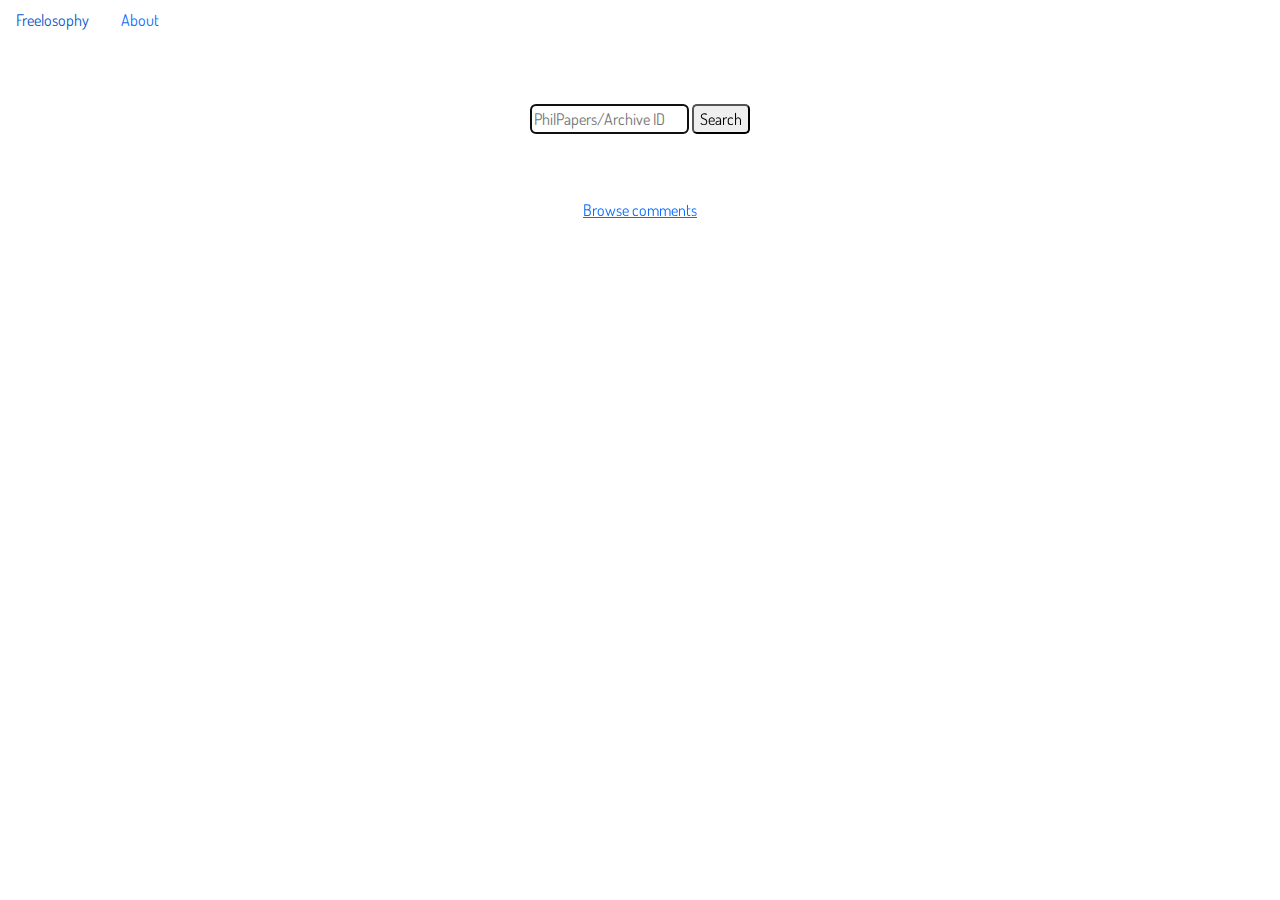
<file: index.html>
<!DOCTYPE html>
<html>
  <head>
    <title>Freelosophy</title>
    <link href="./css/bootstrap.min.css" rel="stylesheet">
    <link href="./css/style.css" rel="stylesheet">
    <meta name="viewport" content="width=device-width, initial-scale=1">
    
    <link rel="preconnect" href="https://fonts.googleapis.com">
    <link rel="preconnect" href="https://fonts.gstatic.com" crossorigin>
    <link href="https://fonts.googleapis.com/css2?family=Dosis&display=swap" rel="stylesheet">

  </head>
  <body>
    <ul class="nav">
      <li class="nav-item">
	<a class="nav-link" href="/">Freelosophy</a>
      </li>
      <li class="nav-item">
	<a class="nav-link" href="/about">About</a>
      </li>
    </ul>

    <div id="spinner" class="text-center" style="display:none">
      <div class="spinner-border" role="status">
	<span class="visually-hidden">Loading...</span>
      </div>
    </div>

    <div id="searchForm" class="text-center">
      <form method="get" action="https://phil-2-314822.nw.r.appspot.com/">
	<input type="text" name="id" placeholder="PhilPapers/Archive ID" required="required" autofocus>
	<button type="submit">Search</button>
      </form>
    </div>

    <div id="browseLink" class="text-center">
      <a href="https://phil-2-314822.nw.r.appspot.com/browse/?order=lastCommentTime&descending=true">Browse
      comments</a>
    </div>

    <script src="./js/index.js"></script>

    <script src="./js/bootstrap.bundle.min.js"></script>
  </body>
</html>
</file>
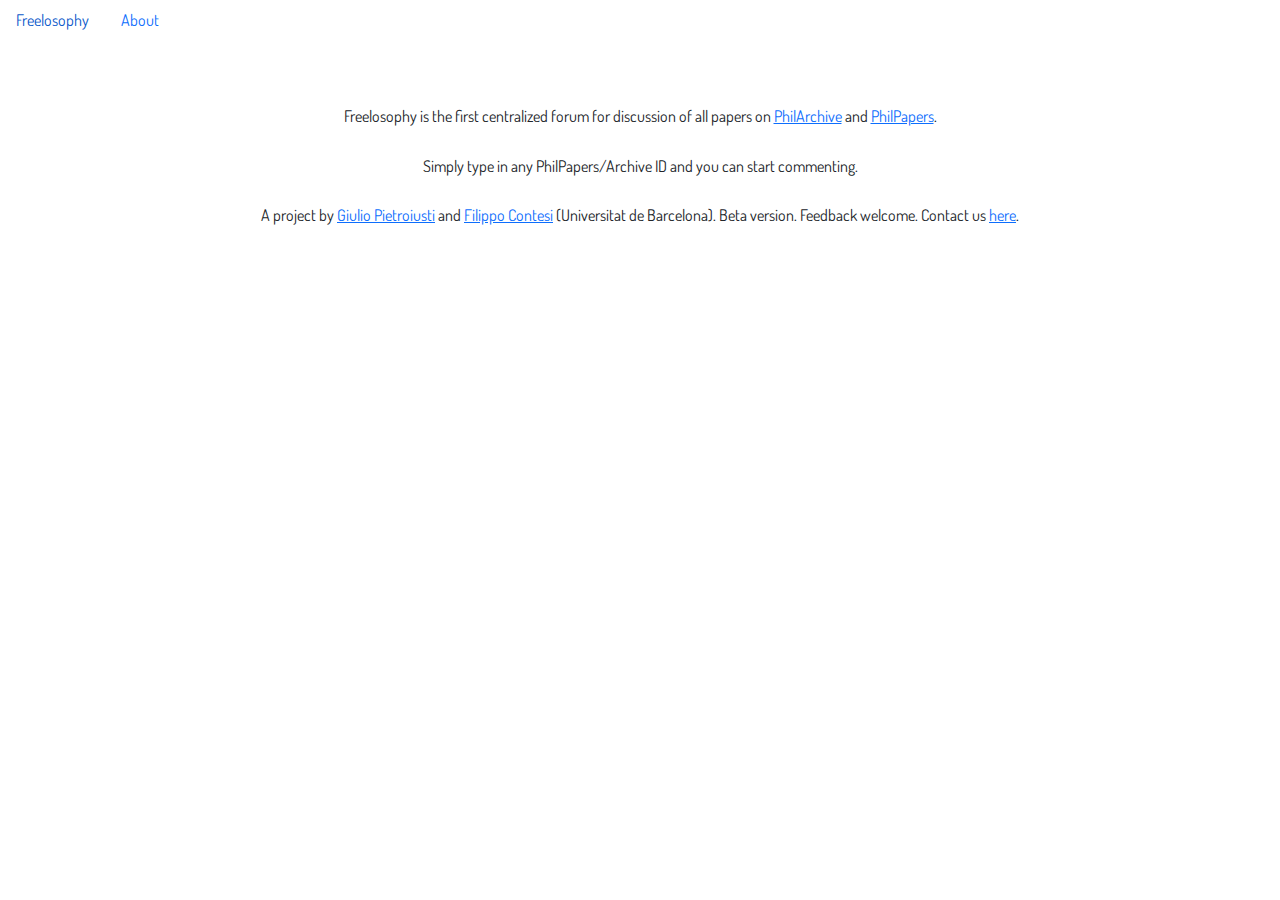
<file: about.html>
<!DOCTYPE html>
<html>
  <head>
    <title>Freelosophy</title>
    <link href="./css/bootstrap.min.css" rel="stylesheet">
    <link href="./css/style.css" rel="stylesheet">
    <meta name="viewport" content="width=device-width, initial-scale=1">

    <link rel="preconnect" href="https://fonts.googleapis.com">
    <link rel="preconnect" href="https://fonts.gstatic.com" crossorigin>
    <link href="https://fonts.googleapis.com/css2?family=Indie+Flower&display=swap" rel="stylesheet">
    <link href="https://fonts.googleapis.com/css2?family=Dosis&display=swap" rel="stylesheet">

  </head>
  <body>
    <ul class="nav">
      <li class="nav-item">
	<a class="nav-link" href="/">Freelosophy</a>
      </li>
      <li class="nav-item">
	<a class="nav-link" href="/about">About</a>
      </li>
    </ul>

    <div id="about-main">
      <div class="about-paragraph mx-auto text-center">
	Freelosophy is the first centralized forum for discussion of
	all papers
	on <a href="https://www.philarchive.org">PhilArchive</a>
	and <a href="https://www.philpapers.org">PhilPapers</a>.
      </div>

      <div class="about-paragraph mx-auto text-center">
	Simply type in any PhilPapers/Archive ID and you can start commenting.
      </div>

      <div class="about-paragraph mx-auto text-center">
	A project by <a id="founder1" href="https://contesi.wordpress.com/">Filippo Contesi</a> and
	<a id="founder2" href="https://pietroiusti.github.io/">Giulio Pietroiusti</a> (Universitat
	de Barcelona). Beta version. Feedback welcome. Contact us <a href="mailto:philfreedback@gmail.com">here</a>.
      </div>
    </div>

    <script src="./js/about.js"></script>

    <script src="./js/bootstrap.bundle.min.js"></script>
  </body>
</html>
</file>
<file: css/style.css>
body {
    font-family: 'Dosis', sans-serif;
}

input {
    border-radius: 5px;
}

button {
    border-radius: 5px;
}

#searchForm {
    margin-top:5%;
}

#browseLink {
    margin-top:5%;
}

select {
    border-radius: 5px;
    background-color: #ffffff;
}

.nav {
    background-color: #ffffff;
}

#info-paper {
    width:50%;
    margin:30px;
}

#add-comment-link {
    margin:20px;
}

#comments-div {
    width:60%;
}

.comment {
    margin: 20px 0px 20px 0px;
}

.commentHeader{
    text-align: start;
}

.commentText {
    text-align: start;
    /* background-color: #f7f7f7; */
    background-color: #ffffff;
    box-shadow: 10px 10px 10px #f7f7f7;
    border-radius: 5px;
    padding: 3px 3px 3px 3px;
}

#about-main {
    margin-top: 5%;
}

.about-paragraph {
    margin-top: 2%; 
    width:60%;
}

#browse-filters {
    margin-top: 3px;
}

#commented-papers-list {
    width:60%;
}

.commented-paper {
    margin: 20px 0px 20px 0px;
}

#comment-form-div {
    width:60%;
}

.comment-form-el {
    margin: 10px 0px 10px 0px;
}

#char-limit-counter {
    font-size: 12px;
}

#comment-back-link {
    margin: 20px 0px 0px 0px;
}

#comment-textarea {
    resize: both;
}

textarea {
    border-radius: 5px;
}

#confirmation-main {
    margin: 3% 0 0 0;
    width:60%;
}

#confirmation-submit {
    margin: 10px 0px 10px 0px;
}

#security-question {
    margin: 5% 0 0 0;
}

#message-main {
    width: 60%; 
    margin: 30px;
}
</file>
